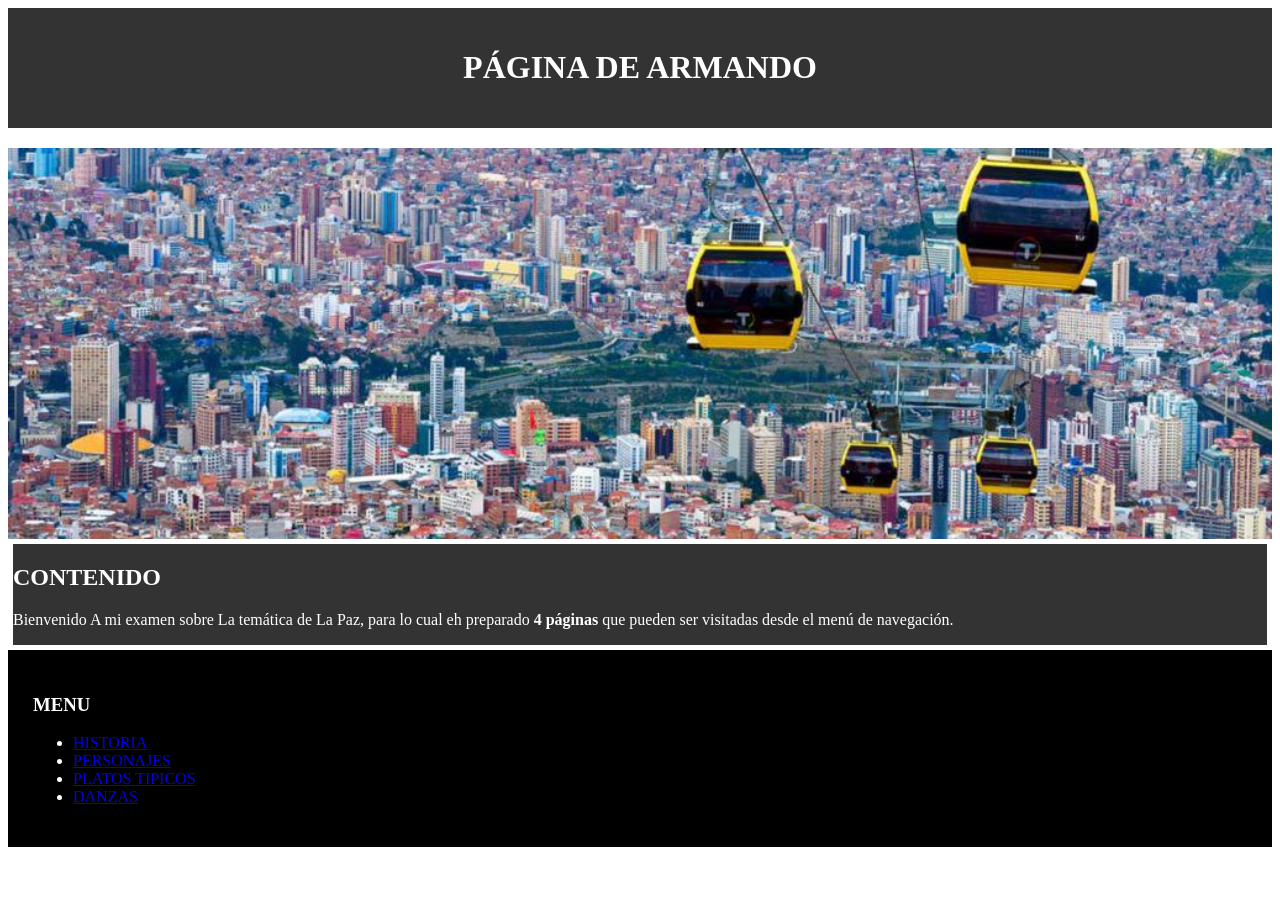
<file: index.html>
<!DOCTYPE html>
<html lang="en">
<head>
    <meta charset="UTF-8">
    <meta name="viewport" content="width=device-width, initial-scale=1.0">
    <link rel="stylesheet" href="css/0.css">
    <title>Examen</title>
</head>
<body>
   
        <header>
            <h1>PÁGINA DE ARMANDO</h1>
        </header>
        <div class="hola"><img src="img/pa.jpg" alt="Paisaje de La Paz" width="100%" ></div>

        <div class="contenido">
            <main>
                <h2>CONTENIDO</h2>
                <P>Bienvenido A mi examen sobre La temática de La Paz, para lo cual eh preparado <b>4 páginas</b> que pueden ser visitadas desde el menú de navegación.    </P>
            </main>
        </div>
        <div>
            <nav class="xd">
                <h3>MENU</h3>
                <ul>
                    <li><a href="pag/pag1.html">HISTORIA</a></li>
                    <li><a href="pag/pag2.html">PERSONAJES</a></li>
                    <li><a href="pag/pag3.html">PLATOS TIPICOS</a></li>
                    <li><a href="pag/pag4.html">DANZAS</a></li>
                </ul>
            </nav>  
        </div>
</body>
</html>
</file>
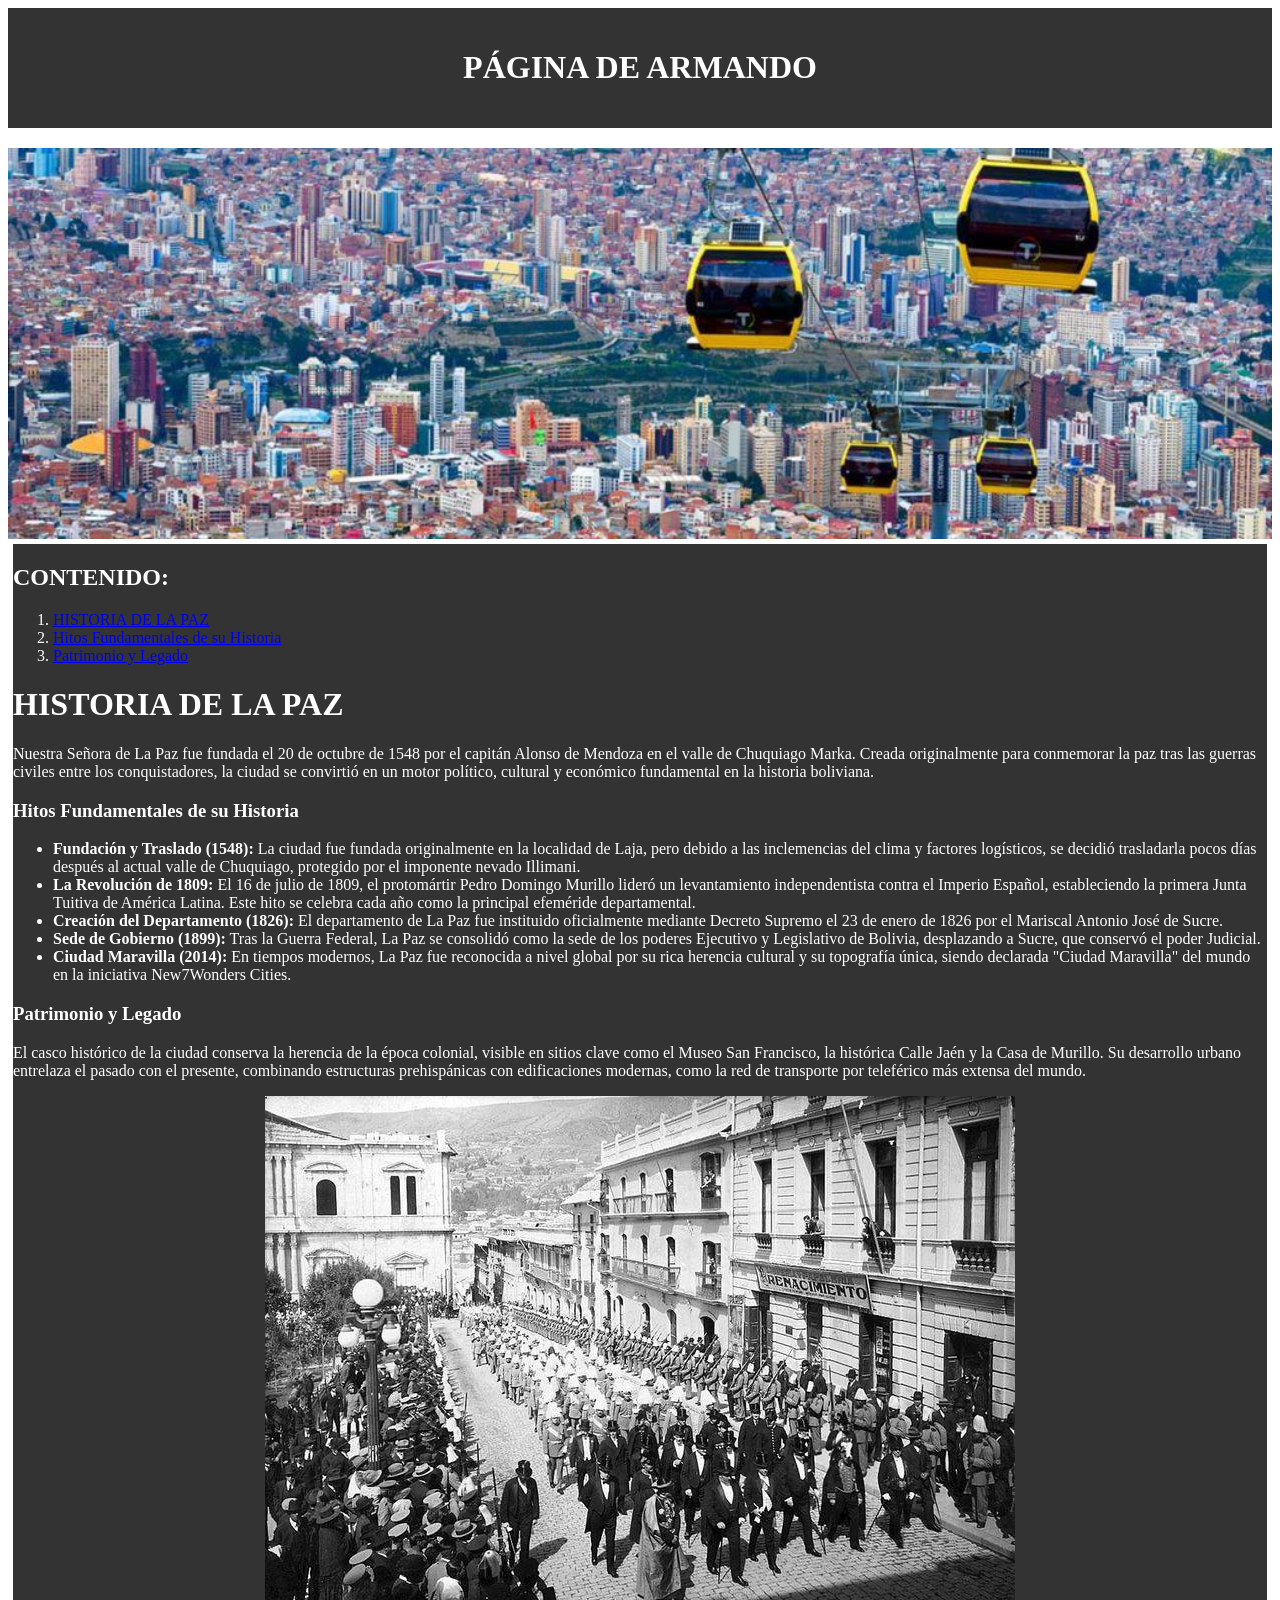
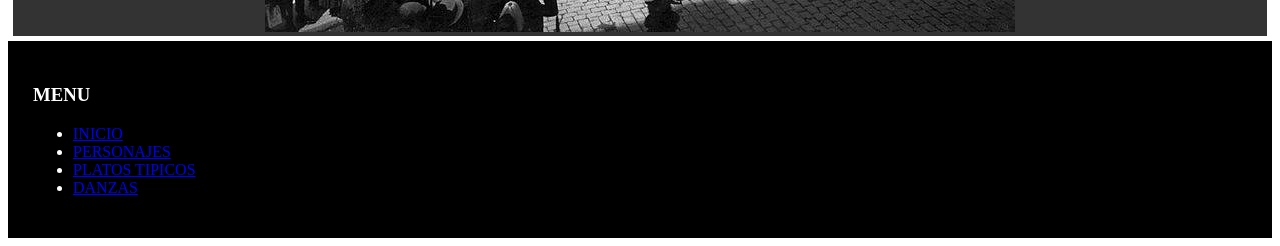
<file: pag/pag1.html>
<!DOCTYPE html>
<html lang="en">
<head>
    <meta charset="UTF-8">
    <meta name="viewport" content="width=device-width, initial-scale=1.0">
    <link rel="stylesheet" href="../css/0.css">
    <title>Examen</title>
</head>
<body>
   
        <header>
            <h1>PÁGINA DE ARMANDO</h1>
        </header>
        <div class="hola"><img src="../img/pa.jpg" alt="Paisaje de La Paz" width="100%" ></div>

        <div class="contenido">
            <main>
                <h2>CONTENIDO:</h2>
                <ol>
                <li><a href="#historia">HISTORIA DE LA PAZ</a></li>
                <li><a href="#hitos">Hitos Fundamentales de su Historia</a></li>
                <li><a href="#patrimonio">Patrimonio y Legado</a></li>
                </ol>
                <h1 id="historia">HISTORIA DE LA PAZ</h1>
                <p>Nuestra Señora de La Paz fue fundada el 20 de octubre de 1548 por el capitán Alonso de Mendoza en el valle de Chuquiago Marka. Creada originalmente para conmemorar la paz tras las guerras civiles entre los conquistadores, la ciudad se convirtió en un motor político, cultural y económico fundamental en la historia boliviana.</p>
               
                <h3 id="hitos">Hitos Fundamentales de su Historia</h3>
                <ul>
                    <li><b>Fundación y Traslado (1548):</b> La ciudad fue fundada originalmente en la localidad de Laja, pero debido a las inclemencias del clima y factores logísticos, se decidió trasladarla pocos días después al actual valle de Chuquiago, protegido por el imponente nevado Illimani.</li>
                    <li><b>La Revolución de 1809:</b> El 16 de julio de 1809, el protomártir Pedro Domingo Murillo lideró un levantamiento independentista contra el Imperio Español, estableciendo la primera Junta Tuitiva de América Latina. Este hito se celebra cada año como la principal efeméride departamental.</li>
                    <li><b>Creación del Departamento (1826):</b> El departamento de La Paz fue instituido oficialmente mediante Decreto Supremo el 23 de enero de 1826 por el Mariscal Antonio José de Sucre.</li>
                    <li><b>Sede de Gobierno (1899):</b> Tras la Guerra Federal, La Paz se consolidó como la sede de los poderes Ejecutivo y Legislativo de Bolivia, desplazando a Sucre, que conservó el poder Judicial.</li>
                    <li><b>Ciudad Maravilla (2014):</b> En tiempos modernos, La Paz fue reconocida a nivel global por su rica herencia cultural y su topografía única, siendo declarada "Ciudad Maravilla" del mundo en la iniciativa New7Wonders Cities.</li>
                </ul>
                <h3 id="patrimonio">Patrimonio y Legado</h3>
                <p>El casco histórico de la ciudad conserva la herencia de la época colonial, visible en sitios clave como el Museo San Francisco, la histórica Calle Jaén y la Casa de Murillo. Su desarrollo urbano entrelaza el pasado con el presente, combinando estructuras prehispánicas con edificaciones modernas, como la red de transporte por teleférico más extensa del mundo.</p>
           <center><img src="../img/id.jpg" alt=""></center>
            </main>
        </div>
        <div>
            <nav class="xd">
                <h3>MENU</h3>
                <ul>
                    <li><a href="/index.html">INICIO</a></li>
                    <li><a href="../pag/pag2.html">PERSONAJES</a></li>
                    <li><a href="../pag/pag3.html">PLATOS TIPICOS</a></li>
                    <li><a href="../pag/pag4.html">DANZAS</a></li>
                </ul>
            </nav>  
        </div>
</body>
</html>
</file>
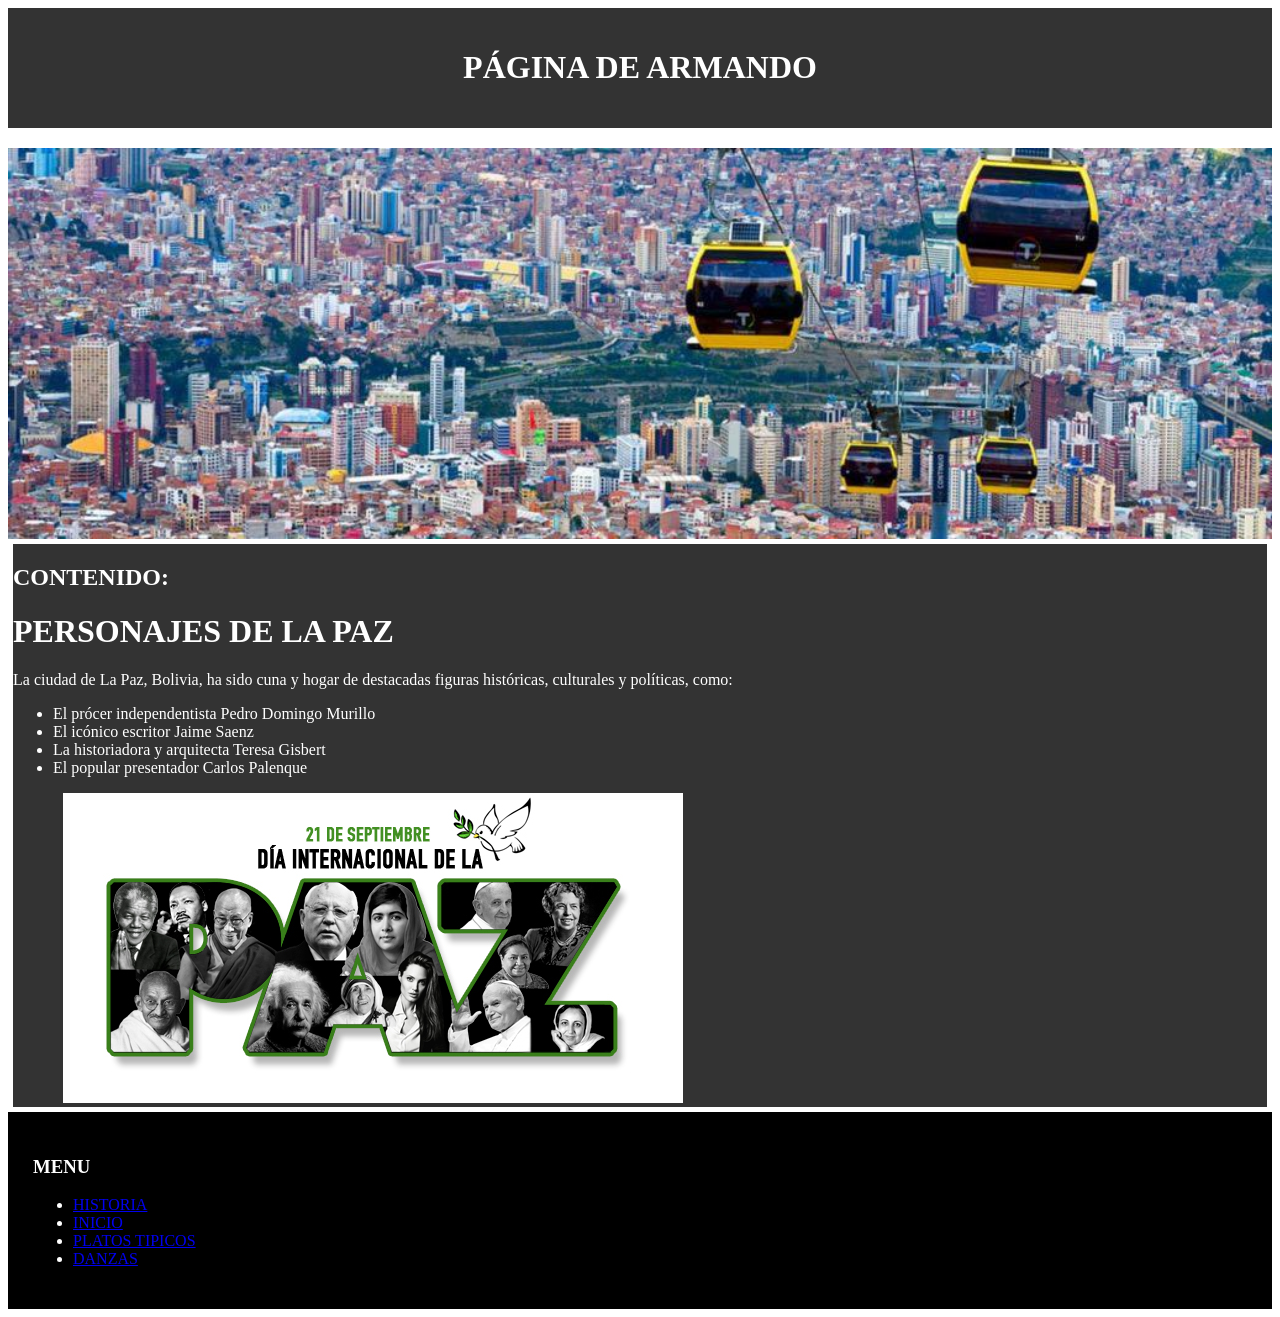
<file: pag/pag2.html>
<!DOCTYPE html>
<html lang="en">
<head>
    <meta charset="UTF-8">
    <meta name="viewport" content="width=device-width, initial-scale=1.0">
    <link rel="stylesheet" href="../css/0.css">
    <title>Examen</title>
</head>
<body>
   
        <header>
            <h1>PÁGINA DE ARMANDO</h1>
        </header>
        <div class="hola"><img src="../img/pa.jpg" alt="Paisaje de La Paz" width="100%" ></div>

        <div class="contenido">
            <main>
                <h2>CONTENIDO:</h2>
                <h1>PERSONAJES DE LA PAZ</h1>
                <p>La ciudad de La Paz, Bolivia, ha sido cuna y hogar de destacadas figuras históricas, culturales y políticas, como:</p>
            <ul>
                <li>El prócer independentista Pedro Domingo Murillo</li>
                <li>El icónico escritor Jaime Saenz</li>
                <li>La historiadora y arquitecta Teresa Gisbert</li>
                <li>El popular presentador Carlos Palenque</li>
            </ul>
            <center><img src="../img/pazMM.jpg" alt="Personajes de La Paz" ></center>
            </main>
        </div>
        <div>
            <nav class="xd">
                <h3>MENU</h3>
                <ul>
                    <li><a href="../pag/pag1.html">HISTORIA</a></li>
                    <li><a href="../index.html">INICIO</a></li>
                    <li><a href="../pag/pag3.html">PLATOS TIPICOS</a></li>
                    <li><a href="../pag/pag4.html">DANZAS</a></li>
                </ul>
            </nav>  
        </div>
</body>
</html>
</file>
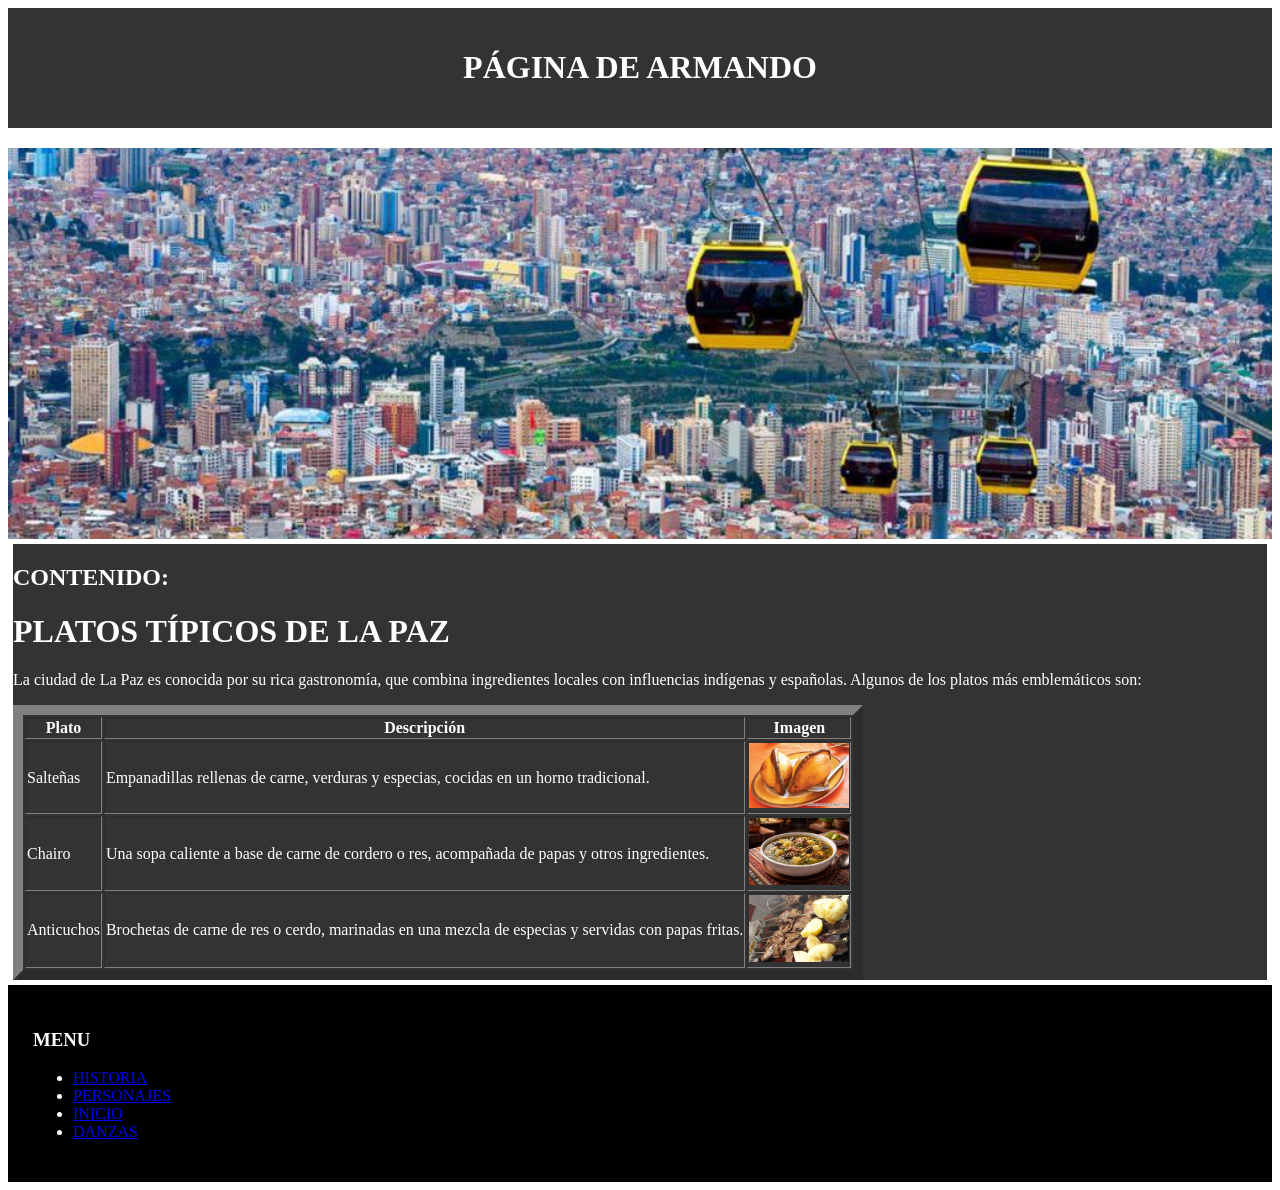
<file: pag/pag3.html>
<!DOCTYPE html>
<html lang="en">
<head>
    <meta charset="UTF-8">
    <meta name="viewport" content="width=device-width, initial-scale=1.0">
    <link rel="stylesheet" href="../css/0.css">
    <title>Examen</title>
</head>
<body>
   
        <header>
            <h1>PÁGINA DE ARMANDO</h1>
        </header>
        <div class="hola"><img src="../img/pa.jpg" alt="Paisaje de La Paz" width="100%" ></div>

        <div class="contenido">
            <main>
                <h2>CONTENIDO:</h2>
                <h1>PLATOS TÍPICOS DE LA PAZ</h1>
                <p>La ciudad de La Paz es conocida por su rica gastronomía, que combina ingredientes locales con influencias indígenas y españolas. Algunos de los platos más emblemáticos son:</p>
                <table border="10px">
                    <tr>
                        <th>Plato</th>
                        <th>Descripción</th>
                        <th>Imagen</th>
                    </tr>
                    <tr>
                        <td>Salteñas</td>
                        <td>Empanadillas rellenas de carne, verduras y especias, cocidas en un horno tradicional.</td>
                        <td><img src="../img/salteña.jpg" alt="Salteñas" width="100"></td>
                    </tr>
                    <tr>
                        <td>Chairo</td>
                        <td>Una sopa caliente a base de carne de cordero o res, acompañada de papas y otros ingredientes.</td>
                        <td><img src="../img/chairo.jpg" alt="Chairo" width="100"></td>
                    </tr>
                    <tr>
                        <td>Anticuchos</td>
                        <td>Brochetas de carne de res o cerdo, marinadas en una mezcla de especias y servidas con papas fritas.</td>
                        <td><img src="../img/anticucho.jpg" alt="Anticuchos" width="100"></td>
                    </tr>
                </table>
            </main>
        </div>
        <div>
            <nav class="xd">
                <h3>MENU</h3>
                <ul>
                    <li><a href="../pag/pag1.html">HISTORIA</a></li>
                    <li><a href="../pag/pag2.html">PERSONAJES</a></li>
                    <li><a href="../index.html">INICIO</a></li>
                    <li><a href="../pag/pag4.html">DANZAS</a></li>
                </ul>
            </nav>  
        </div>
</body>
</html>
</file>
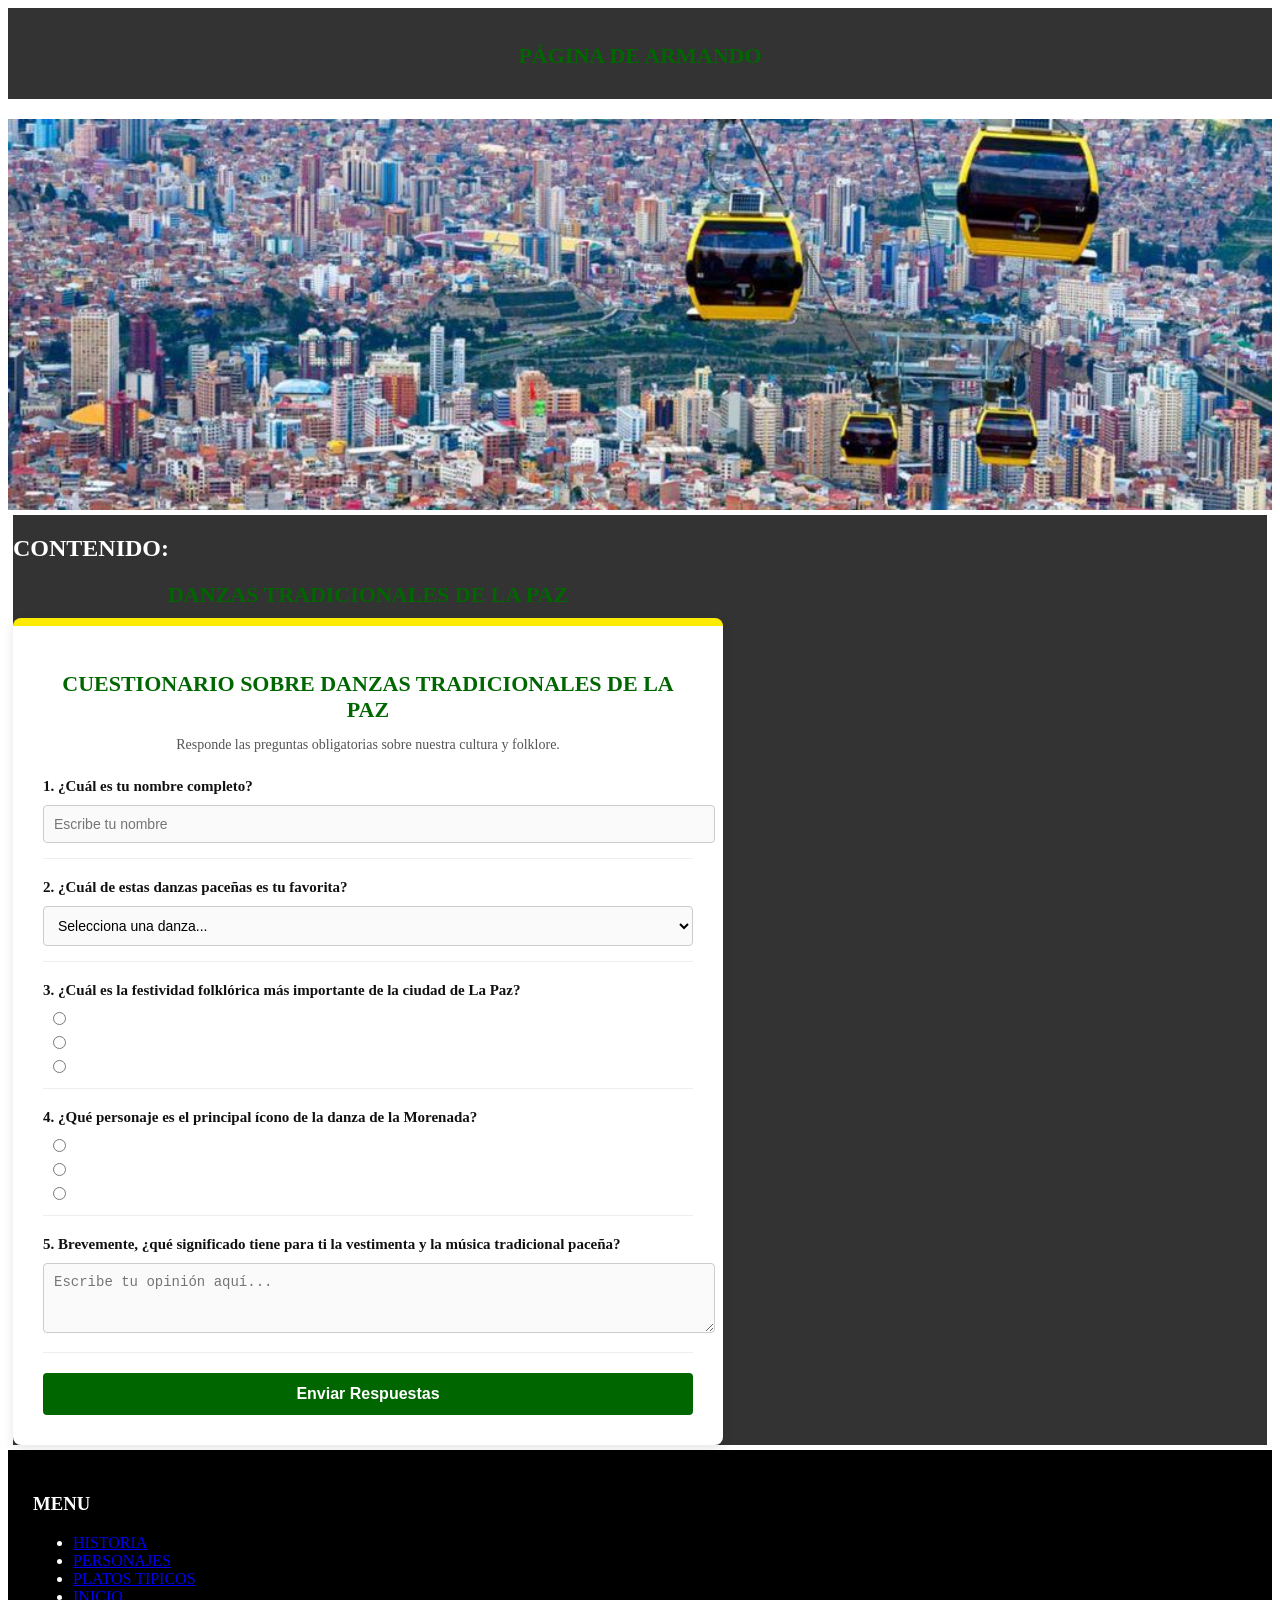
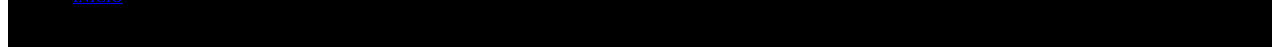
<file: pag/pag4.html>
<!DOCTYPE html>
<html lang="en">
<head>
    <meta charset="UTF-8">
    <meta name="viewport" content="width=device-width, initial-scale=1.0">
    <link rel="stylesheet" href="../js/1.js">
    <link rel="stylesheet" href="../css/1.css">
    <title>Examen</title>
</head>
<body>
   
        <header>
            <h1>PÁGINA DE ARMANDO</h1>
        </header>
        <div class="hola"><img src="../img/pa.jpg" alt="Paisaje de La Paz" width="100%" ></div>

        <div class="contenido">
            <main>
                <h2>CONTENIDO:</h2>
                <h1>DANZAS TRADICIONALES DE LA PAZ</h1>
                <div class="contenedor-formulario">
        <h1>Cuestionario sobre Danzas Tradicionales de La Paz</h1>
        <p class="subtitulo">Responde las preguntas obligatorias sobre nuestra cultura y folklore.</p>

        <div id="mensajeError" class="alerta error"> Por favor, responde todas las preguntas del formulario.</div>
        <div id="mensajeExito" class="alerta exito"> ¡Formulario completado con éxito! Tus respuestas fueron validadas.</div>

        <form id="formDanzas" onsubmit="validarFormulario(event)">

            <div class="pregunta-bloque">
                <label class="titulo-pregunta" for="nombreUsuario">1. ¿Cuál es tu nombre completo?</label>
                <input type="text" id="nombreUsuario" placeholder="Escribe tu nombre">
            </div>

            <div class="pregunta-bloque">
                <label class="titulo-pregunta" for="danzaFavorita">2. ¿Cuál de estas danzas paceñas es tu favorita?</label>
                <select id="danzaFavorita">
                    <option value="">Selecciona una danza...</option>
                    <option value="morenada">La Morenada</option>
                    <option value="caporales">Los Caporales</option>
                    <option value="diablada">La Diablada</option>
                    <option value="llamerada">La Llamerada</option>
                    <option value="waka-waka">Waka Waka</option>
                </select>
            </div>

            <div class="pregunta-bloque">
                <label class="titulo-pregunta">3. ¿Cuál es la festividad folklórica más importante de la ciudad de La Paz?</label>
                <div class="opciones-grupo">
                    <label class="opcion-item"><input type="radio" name="festividad" value="gran-poder"> Jesús del Gran Poder</label>
                    <label class="opcion-item"><input type="radio" name="festividad" value="carnaval"> Carnaval de Anata</label>
                    <label class="opcion-item"><input type="radio" name="festividad" value="urkupina"> Virgen de Urkupiña</label>
                </div>
            </div>

            <div class="pregunta-bloque">
                <label class="titulo-pregunta">4. ¿Qué personaje es el principal ícono de la danza de la Morenada?</label>
                <div class="opciones-grupo">
                    <label class="opcion-item"><input type="radio" name="personaje" value="reye-moreno"> El Rey Moreno / Achachi</label>
                    <label class="opcion-item"><input type="radio" name="personaje" value="pepino"> El Pepino</label>
                    <label class="opcion-item"><input type="radio" name="personaje" value="kusillo"> El Kusillo</label>
                </div>
            </div>

            <div class="pregunta-bloque">
                <label class="titulo-pregunta" for="opinion">5. Brevemente, ¿qué significado tiene para ti la vestimenta y la música tradicional paceña?</label>
                <textarea id="opinion" rows="3" placeholder="Escribe tu opinión aquí..."></textarea>
            </div>

            <button type="submit" class="btn-enviar">Enviar Respuestas</button>
        </form>
    </div>
        </div>
        <div>
            <nav class="xd">
                <h3>MENU</h3>
                <ul>
                    <li><a href="../pag/pag1.html">HISTORIA</a></li>
                    <li><a href="../pag/pag2.html">PERSONAJES</a></li>
                    <li><a href="../pag/pag3.html">PLATOS TIPICOS</a></li>
                    <li><a href="../index.html">INICIO</a></li>
                </ul>
            </nav>  
        </div>
</body>
</html>
</file>
<file: css/0.css>
header{
    background-color: #333;
    color: white;
    padding: 20px;
    text-align: center;
}
.hola{
    display: flex;
    justify-content: center;
    margin-top: 20px;
}
.contenido{
    display: flex;
    justify-content: space-between;
    margin: 5px;
    background-color:#333;
    color: white;
}
.xd{
    background-color: #000000;
    color: white;
    padding: 25px;
    text-align: left;
}
</file>
<file: css/1.css>
header{
    background-color: #333;
    color: white;
    padding: 20px;
    text-align: center;
}
.hola{
    display: flex;
    justify-content: center;
    margin-top: 20px;
}
.contenido{
    display: flex;
    justify-content: space-between;
    margin: 5px;
    background-color:#333;
    color: white;
}
.xd{
    background-color: #000000;
    color: white;
    padding: 25px;
    text-align: left;
}

        .contenedor-formulario {
            background-color: #ffffff;
            width: 100%;
            max-width: 650px;
            padding: 30px;
            border-radius: 8px;
            border-top: 8px solid #fceb00; /* Detalle amarillo arriba */
            box-shadow: 0 4px 12px rgba(0,0,0,0.1);
        }

        h1 {
            color: #006600; 
            font-size: 22px;
            margin-bottom: 10px;
            text-transform: uppercase;
            text-align: center;
        }

        .subtitulo {
            color: #555;
            font-size: 14px;
            text-align: center;
            margin-bottom: 25px;
        }

       
        .pregunta-bloque {
            margin-bottom: 20px;
            padding-bottom: 15px;
            border-bottom: 1px solid #eee;
        }

        label.titulo-pregunta {
            display: block;
            font-weight: bold;
            margin-bottom: 10px;
            color: #111;
            font-size: 15px;
        }

        
        input[type="text"], select, textarea {
            width: 100%;
            padding: 10px;
            border: 1px solid #ccc;
            border-radius: 4px;
            font-size: 14px;
            background-color: #fafafa;
        }

        input[type="text"]:focus, select:focus, textarea:focus {
            outline: none;
            border-color: #006600;
            background-color: #fff;
        }

        
        .opciones-grupo {
            display: flex;
            flex-direction: column;
            gap: 8px;
            padding-left: 5px;
        }

        .opcion-item {
            display: flex;
            align-items: center;
            gap: 8px;
            font-size: 14px;
            cursor: pointer;
        }

        
        .btn-enviar {
            display: block;
            width: 100%;
            padding: 12px;
            background-color: #006600;
            color: white;
            border: none;
            border-radius: 4px;
            font-size: 16px;
            font-weight: bold;
            cursor: pointer;
            transition: background 0.2s;
            margin-top: 20px;
        }

        .btn-enviar:hover {
            background-color: #004d00;
        }

        
        .alerta {
            display: none;
            padding: 12px;
            border-radius: 4px;
            margin-bottom: 20px;
            font-size: 14px;
            font-weight: bold;
        }
        .error {
            background-color: #f8d7da;
            color: #721c24;
            border: 1px solid #f5c6cb;
        }
        .exito {
            background-color: #d4edda;
            color: #155724;
            border: 1px solid #c3e6cb;
        }
</file>
